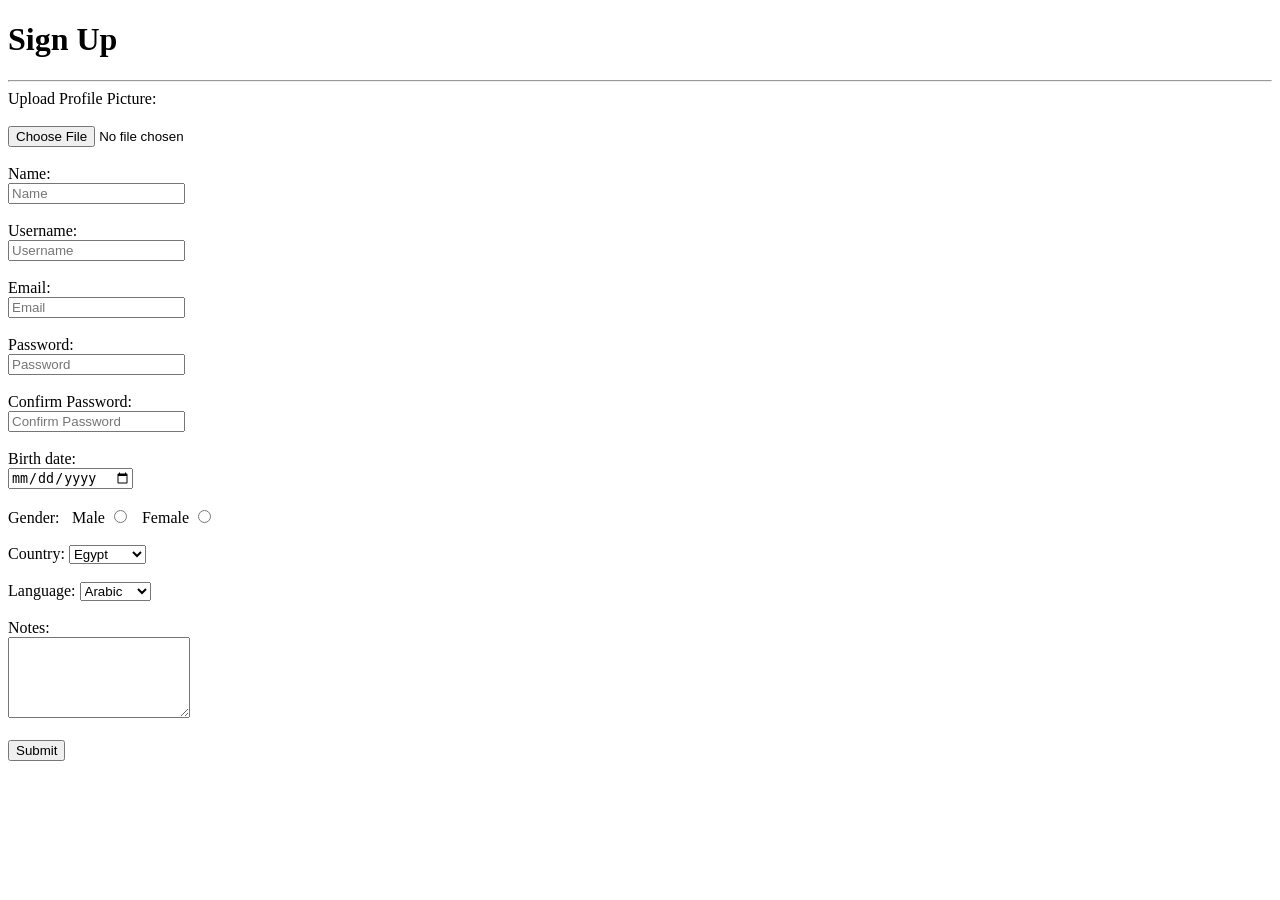
<file: form.html>
<!DOCTYPE html>
<html lang="en">

<head>
    <meta charset="UTF-8">
    <meta name="viewport" content="width=device-width, initial-scale=1.0">
    <title>Sign UP</title>
</head>

<body>
    <form>
        <h1>Sign Up</h1>
        <hr>

        <label for="file">Upload Profile Picture:</label><br><br>
        <input type="file" id="file" name="file"> <br><br>

        <label for="name">Name:</label><br>
        <input type="text" id="name" name="name" placeholder="Name" required><br><br>

        <label for="username">Username:</label><br>
        <input type="text" id="username" name="username" placeholder="Username" required><br><br>

        <label for="email">Email:</label><br>
        <input type="email" id="email" name="email" placeholder="Email" required><br><br>

        <label for="password">Password:</label><br>
        <input type="password" id="password" name="password" placeholder="Password" required><br><br>

        <label for="confirm_password">Confirm Password:</label><br>
        <input type="password" id="confirm_password" name="confirm_password" placeholder="Confirm Password"
            required><br><br>

        <label for="age">Birth date:</label><br>
        <input type="date" id="age" name="age" required><br><br>
        <label>Gender:</label> &ThickSpace;
        <label for="male">Male</label>
        <input type="radio" id="male" name="gender" value="male"> &nbsp;
        <label for="female">Female</label>
        <input type="radio" id="female" name="gender" value="female"><br><br>

        <label for="Country"> Country: </label>
        <select name="Country:" id="Country:">
            <option value="eg">Egypt</option>
            <option value="am">Amarica</option>
            <option value="it">Italy</option>
            <option value="ger">Germany</option>
            <option value="sp">Spania</option>
        </select required> <br><br>

        <label for="Language"> Language: </label>
        <select name="Language:" id="Language:">
            <option value="ar">Arabic</option>
            <option value="eng">English</option>
            <option value="it">Italian</option>
            <option value="sp">Spanish</option>
        </select required><br><br>

        <label for="notes">Notes:</label><br>
        <textarea id="notes" name="notes" cols="20" rows="5"></textarea><br><br>

        <button type="submit">Submit</button>
    </form>
</body>

</html>
</file>
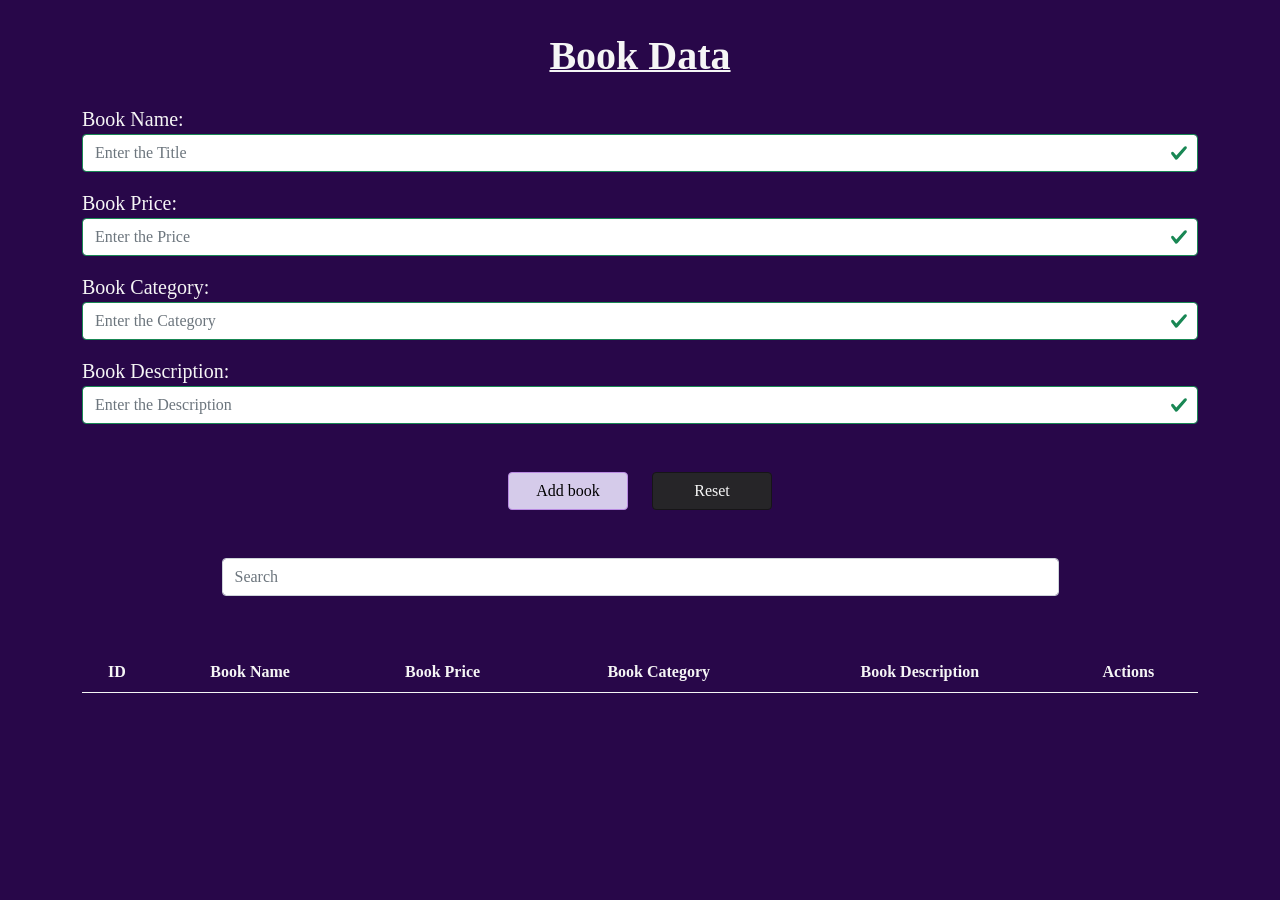
<file: Form Data/site.html>
<!DOCTYPE html>
<html lang="en">
  <head>
    <meta charset="UTF-8" />
    <meta http-equiv="X-UA-Compatible" content="IE=edge" />
    <meta name="viewport" content="width=device-width, initial-scale=1.0" />
    <title>Book Form</title>
    <link rel="stylesheet" href="CSS/bootstrap.min.css" />
    <link rel="stylesheet" href="CSS/all.min.css" />
    <link rel="stylesheet" href="CSS/styles.css" />
  </head>
  <body>
    <div class="formContainer py-3">
      <div class="container">
        <h1 class="text-center py-3">Book Data</h1>
        <div class="content">
          <label for="BookNa">Book Name: </label>
          <input
            class="form-control mb-3 is-valid"
            type="text"
            id="BookNa"
            oninput="regx(this.value);"
            placeholder="Enter the Title"
          />
          <label for="BookPr">Book Price: </label>
          <input
            class="form-control mb-3 is-valid"
            type="number"
            id="BookPr"
            oninput="regx(this.value);"
            placeholder="Enter the Price"
          />
          <label for="BookCat">Book Category: </label>
          <input
            class="form-control mb-3 is-valid"
            type="text"
            id="BookCat"
            oninput="regx(this.value);"
            placeholder="Enter the Category"
          />
          <label for="BookDesc">Book Description: </label>
          <input
            class="form-control mb-3 is-valid"
            type="text"
            id="BookDesc"
            oninput="regx(this.value);"
            placeholder="Enter the Description"
          />
          <div class="d-flex justify-content-center gap-4 mt-5">
            <button
              class="btn btn-light"
              id="AddandUpdateBtn"
              onclick="action();"
            >
              Add book
            </button>
            <button class="btn btn-light reset" onclick="clearInputs();">
              Reset
            </button>
          </div>
        </div>
        <div class="search my-5 w-75 mx-auto">
          <input
            class="form-control"
            type="text"
            id="search"
            placeholder="Search"
            oninput="search(this.value)"
          />
        </div>
        <div class="tableData py-2">
          <table class="table table-striped text-center">
            <thead>
              <tr>
                <th>ID</th>
                <th>Book Name</th>
                <th>Book Price</th>
                <th>Book Category</th>
                <th>Book Description</th>
                <th>Actions</th>
              </tr>
            </thead>
            <tbody id="tableBody"></tbody>
          </table>
        </div>
      </div>
    </div>
    <script src="js/script.js"></script>
    <script src="js/bootstrap.bundle.min.js"></script>
  </body>
</html>
</file>
<file: Form Data/CSS/styles.css>
* {
  background: #280749;
  color: whitesmoke;
  font-family: Georgia, "Times New Roman", Times, serif;
}
h1 {
  font-weight: 800;
  text-decoration: underline 2px;
}
label {
  font-size: 20px;
  font-weight: 500;
}
.delete {
  background: rgb(18, 1, 33);
  color: whitesmoke;
}
#AddandUpdateBtn {
  background: rgb(213, 203, 234);
  border-color: rgb(184, 138, 225);
  width: 120px;
}
.reset {
  background: rgb(38, 37, 40);
  border-color: rgb(22, 21, 23);
  color: whitesmoke;
  width: 120px;
}
.update {
  background: rgb(213, 203, 234);
  border-color: rgb(184, 138, 225);
}
#AddandUpdateBtn:hover,
.update:hover {
  background: rgb(184, 138, 225);
}
</file>
